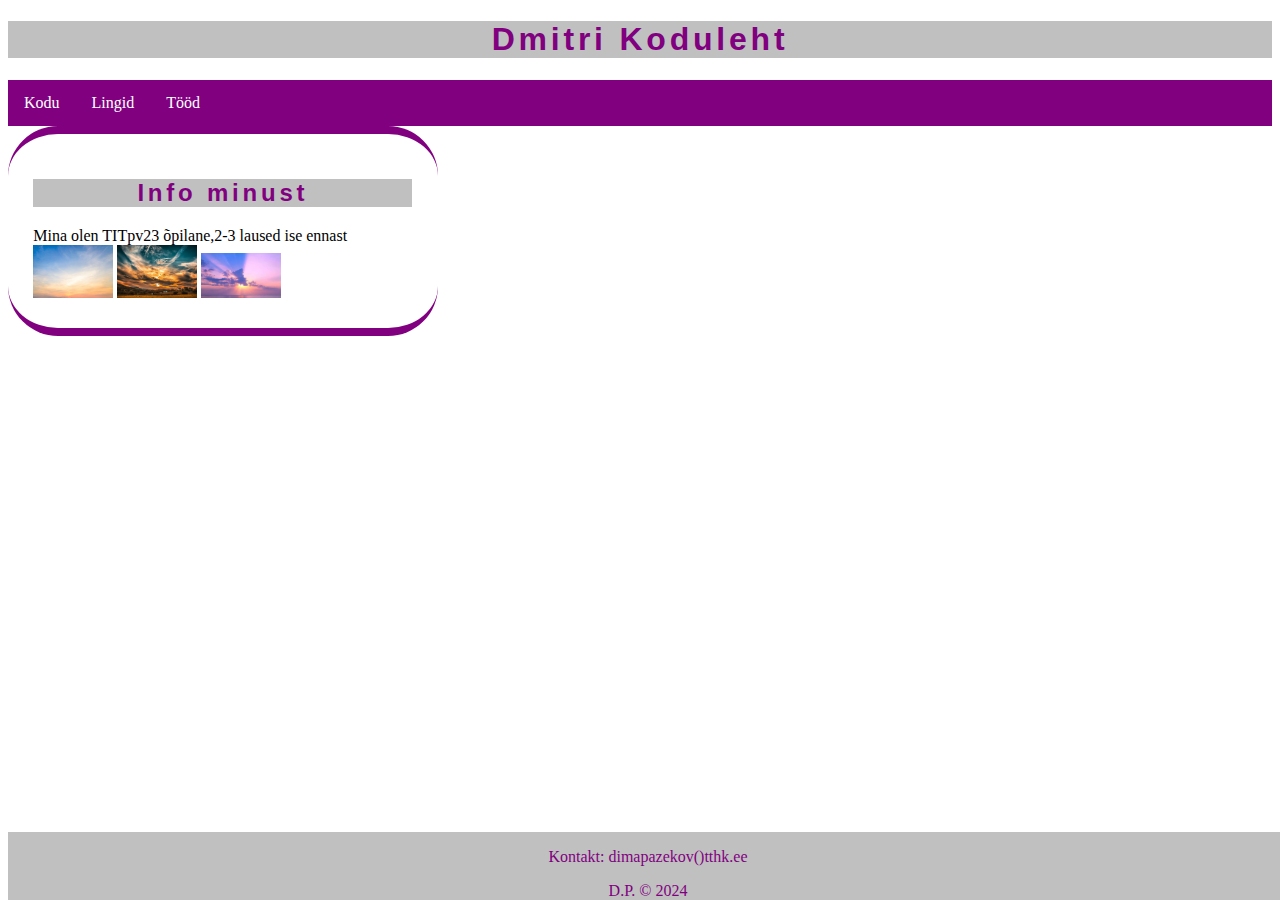
<file: Dmitri 2/index.html>
<!DOCTYPE html> 
<html lang="et"> 
<!--tehniline info--> 
 <head> 
  <title>Dmitri Koduleht</title> 
  <meta charset="utf-8"> 
  <!--CSS faili ühendamine index failiga--> 
  <link rel="stylesheet" type="text/css" href="style.css"> 
 </head> 
 <!--veebilehe sisu--> 
 <body> 
<!--päis--> 
 <header> 
  <h1>Dmitri Koduleht</h1> 
 </header> 
<!--navigeerimismenüü--> 
 <nav> 
  <ul> 
   <li> 
    <a href="index.html"> 
    Kodu 
    </a> 
   </li> 
   <li> 
    <a href="lingid.html"> 
    Lingid 
    </a> 
   </li> 
   <li> 
    <a href="tood.html"> 
    Tööd 
    </a> 
   </li> 
  </ul> 
 </nav> 
<!--põhisisu--> 
 <main> 
  <section> 
   <h2>Info minust</h2> 
   <div> Mina olen TITpv23 õpilane,2-3 laused ise ennast</div> 
   <img src="sky.png" alt="piltike" width="80px">
   <img src="Beautiful-sky" alt="piltike" width="80px">
   <img src="shutterstock" alt="piltike" width="80px">
   <img{border-radius: 80px;
   
   
   }
   </section> 
 </main> 
<!--jalus--> 
 <footer> 
  <p>Kontakt: dimapazekov()tthk.ee</p> 
  D.P. &copy; 2024 
 </footer> 
 </body> 
</html> 
<!--https://meet.google.com/qmb-ycpj-qpq-->
</file>
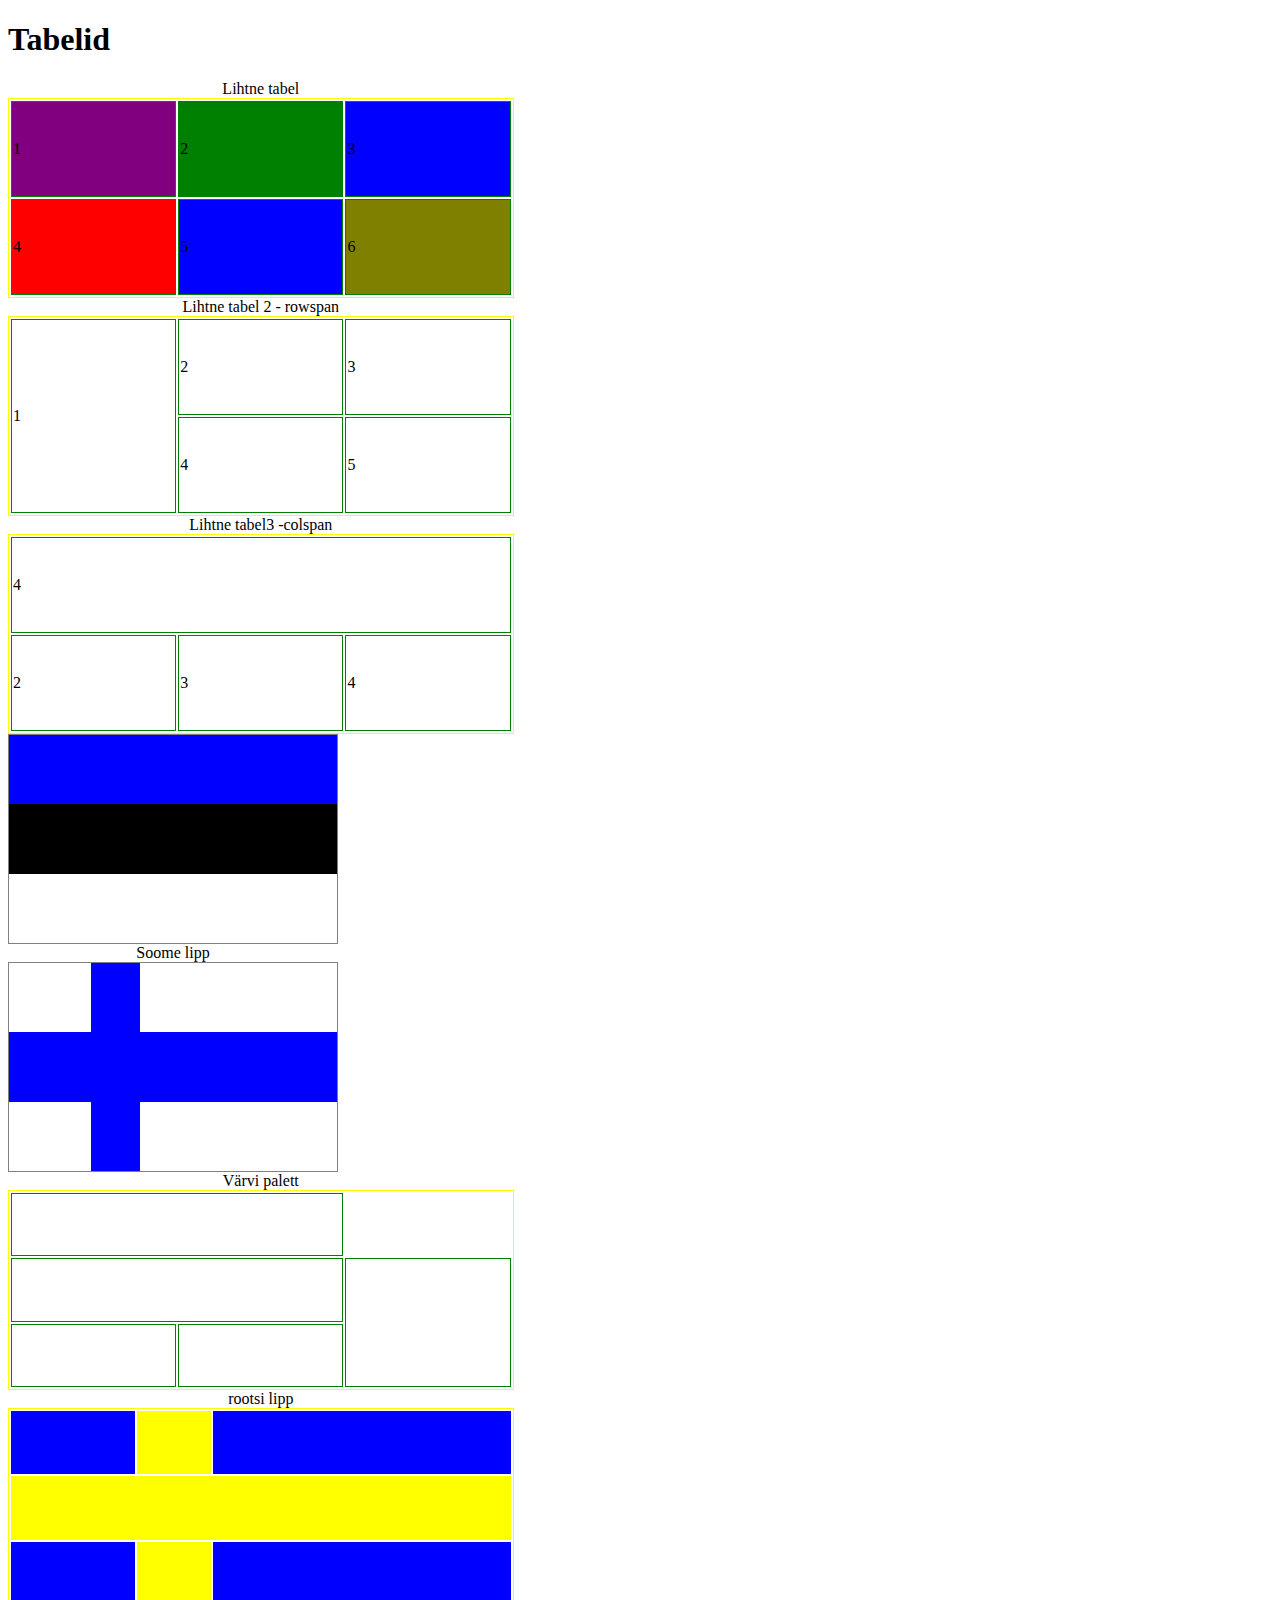
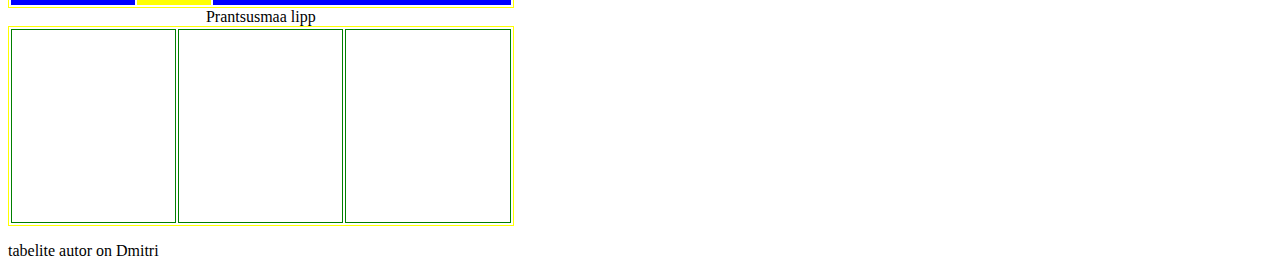
<file: Tabelid.html>
<!DOCTYPE html>
<html lang="et">
	<head>
		<title>ilusad tabelid</title>
		<meta charset="UTF-8">
		<link rel="stylesheet" type="text/css" href="tabelstyle.css">
	</head>
	<body>
		<header>
			<h1>Tabelid</h1>
		</header>
		<main>
		<!--tabel 1-->
			<table id="tabel1">
			<caption>Lihtne tabel</caption>
				<!--1.rida-->
				<tr>
					<td>1</td>
					<td>2</td>
					<td>3</td>
			</tr>
			<!--2.rida-->
				<tr>
				<td>4</td>
				<td>5</td>
				<td>6</td>
			</tr>
			
		</table>
		<!--tabel 2-->
			<table id="tabel2">
			<caption>Lihtne tabel 2 - rowspan</caption>
				<!--1.rida-->
				<tr>
					<td rowspan="2">1</td>
					<td>2</td>
					<td>3</td>
			</tr>
			<!--2.rida-->
				<tr>
				<td>4</td>
				<td>5</td>
			</tr>
			
		</table>
		
		<!--tabel 3-->
			<table id="tabel3">
			<caption>Lihtne tabel3 -colspan</caption>
				<!--1.rida-->
				<tr>
				<td colspan="3">4</td>
				
			</tr>
				<tr>
					<td>2</td>
					<td>3</td>
					<td>4</td>
			</tr>
		</table>
		<table id="eesti">
			<tr>
				<td></td>
			</tr>
			<tr>
				<td></td>
			</tr>
			<tr>
				<td></td>
			</tr>
			</table>
<!--Soome lipp-->
	<table id="soome">
	<caption>Soome lipp</caption>
			<tr>
				<td></td>
				<td></td>
			    <td></td>
			</tr>
			<tr>
				
			    <td colspan="3"></td>
			</tr>
			<tr>
				<td></td>
				<td></td>
			    <td></td>
			</tr>
			</table>
		<!--Värvi paltt-->
		            <table id="palett">
					<caption>Värvi palett</caption>
					<tr>
						<td colspan="3"></td>
					</tr>
					<tr>
						<td colspan="3"></td>
						<td rowspan="2"></td>
					</tr>
					<tr>
						<td></td>
						<td></td>
					</tr>
					</table>

					
		<!--Rootsi lipp-->
	<table id="rootsi">
	<caption>rootsi lipp</caption>
			<tr>
				<td></td>
				<td></td>
			    <td></td>
			</tr>
			<tr>
				
			    <td colspan="3"></td>
			</tr>
			<tr>
				<td></td>
				<td></td>
			    <td></td>
			</tr>
			</table>			
					
					<!--Prantsusmaa Lipp-->
			<table id="Prantsusmaa">
	<caption>Prantsusmaa lipp</caption>
			<tr>
				<td></td>
				<td></td>
			    <td></td>
			</tr>   
			</table>
		
		            <main>
					</main>
					<footer>
			<p>tabelite autor on Dmitri</p>
		</footer>
	    </body>
</html>
</file>
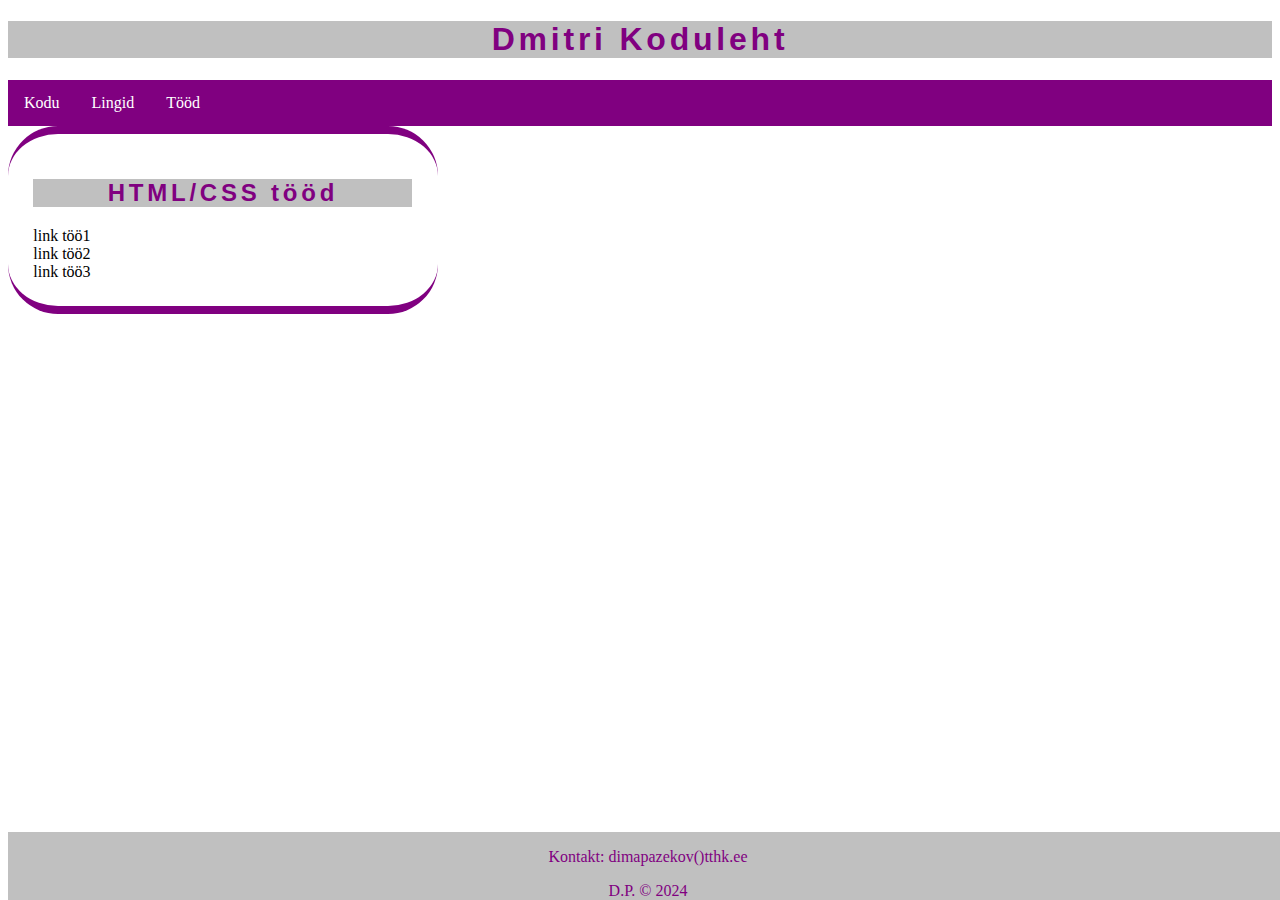
<file: Dmitri 2/lingid.html>
<!DOCTYPE html> 
<html lang="et"> 
<!--tehniline info--> 
 <head> 
  <title>Dmitri Koduleht</title> 
  <meta charset="utf-8"> 
  <!--CSS faili ühendamine index failiga--> 
  <link rel="stylesheet" type="text/css" href="style.css"> 
 </head> 
 <!--veebilehe sisu--> 
 <body> 
<!--päis--> 
 <header> 
  <h1>Dmitri Koduleht</h1> 
 </header> 
<!--navigeerimismenüü--> 
 <nav> 
  <ul> 
   <li> 
    <a href="index.html"> 
    Kodu 
    </a> 
   </li> 
   <li> 
    <a href="lingid.html"> 
    Lingid 
    </a> 
   </li> 
   <li> 
    <a href="tood.html"> 
    Tööd 
    </a> 
   </li> 
  </ul> 
 </nav> 
<!--põhisisu--> 
 <main> 
  <section> 
   <h2>HTML/CSS tööd</h2> 
    <div> 
    link töö1 
    <br> 
    link töö2 
    <br> 
    link töö3 
    </div> 
  </section> 
 </main> 
<!--jalus--> 
 <footer> 
  <p>Kontakt: dimapazekov()tthk.ee</p> 
  D.P. &copy; 2024 
 </footer> 
 </body> 
</html> 
<!--https://meet.google.com/qmb-ycpj-qpq-->
</file>
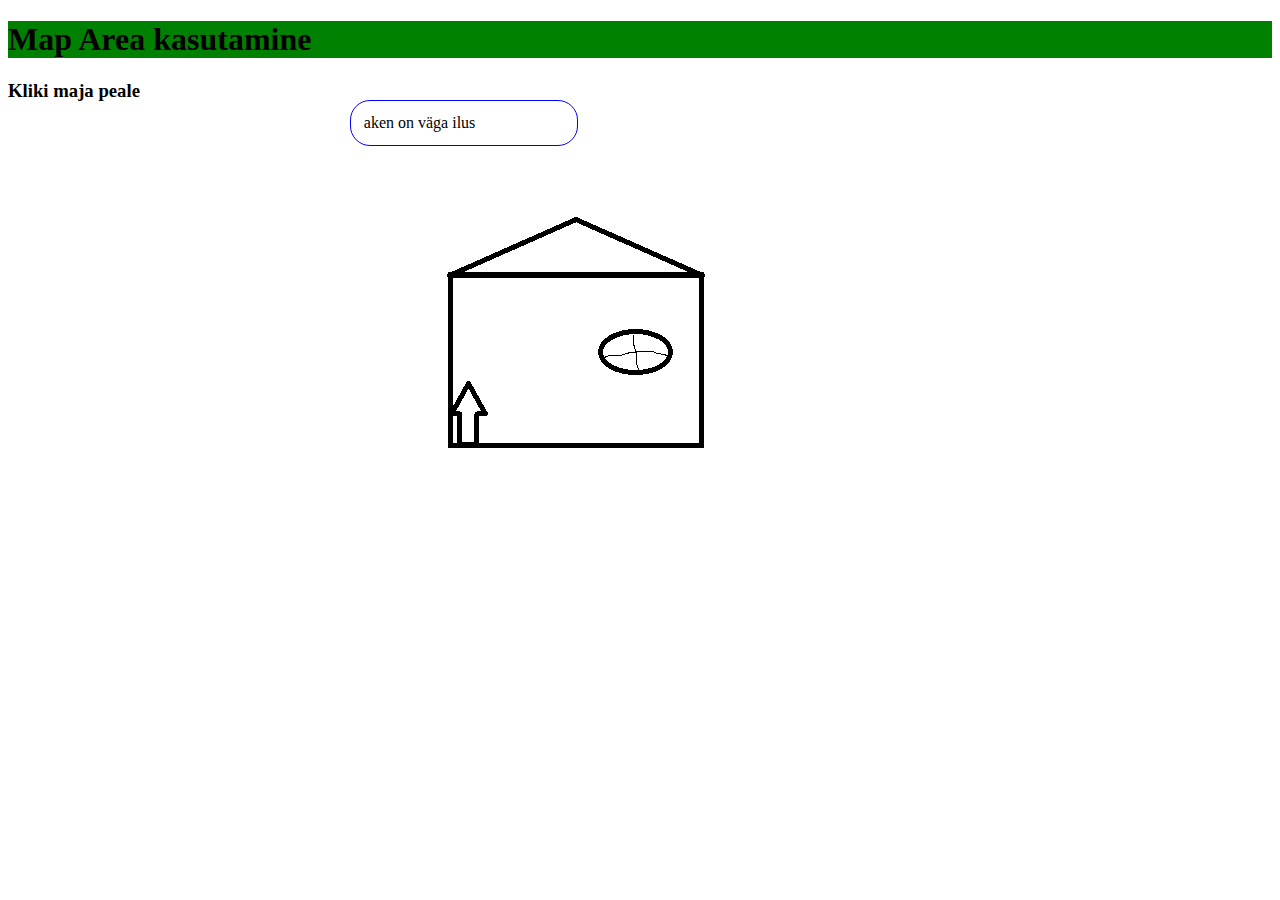
<file: map.area/aken.html>
<!DOCTYPE html>
<html lang="et">
<head>
    <meta charset="UTF-8">
    <title>Map Area kasutamine</title>
    <link rel="stylesheet" href="MapStyle.css">
</head>
<body>
<h1>Map Area kasutamine</h1>
<h3>Kliki maja peale</h3>
<img src="map.area" alt="majake" usemap="#majake">
<map name="majake">
    <!--circle coords =x,y, R-->
    <area shape="circle" coords="628,233,32" href="aken.html" alt="aken">
    <!--rect coords=x,y, x1, y1-->
    <area shape="rect" coords="440, 157, 694, 325" href="sein.html" alt="sein">
    <!--poly coords=x,y, x1,y1, x2,y2-->
    <area shape="poly" coords="442, 150, 566, 100, 690, 154" href="katus.html" alt="katus">

</map>
<div>aken on väga ilus</div>

</body>
</html>
</file>
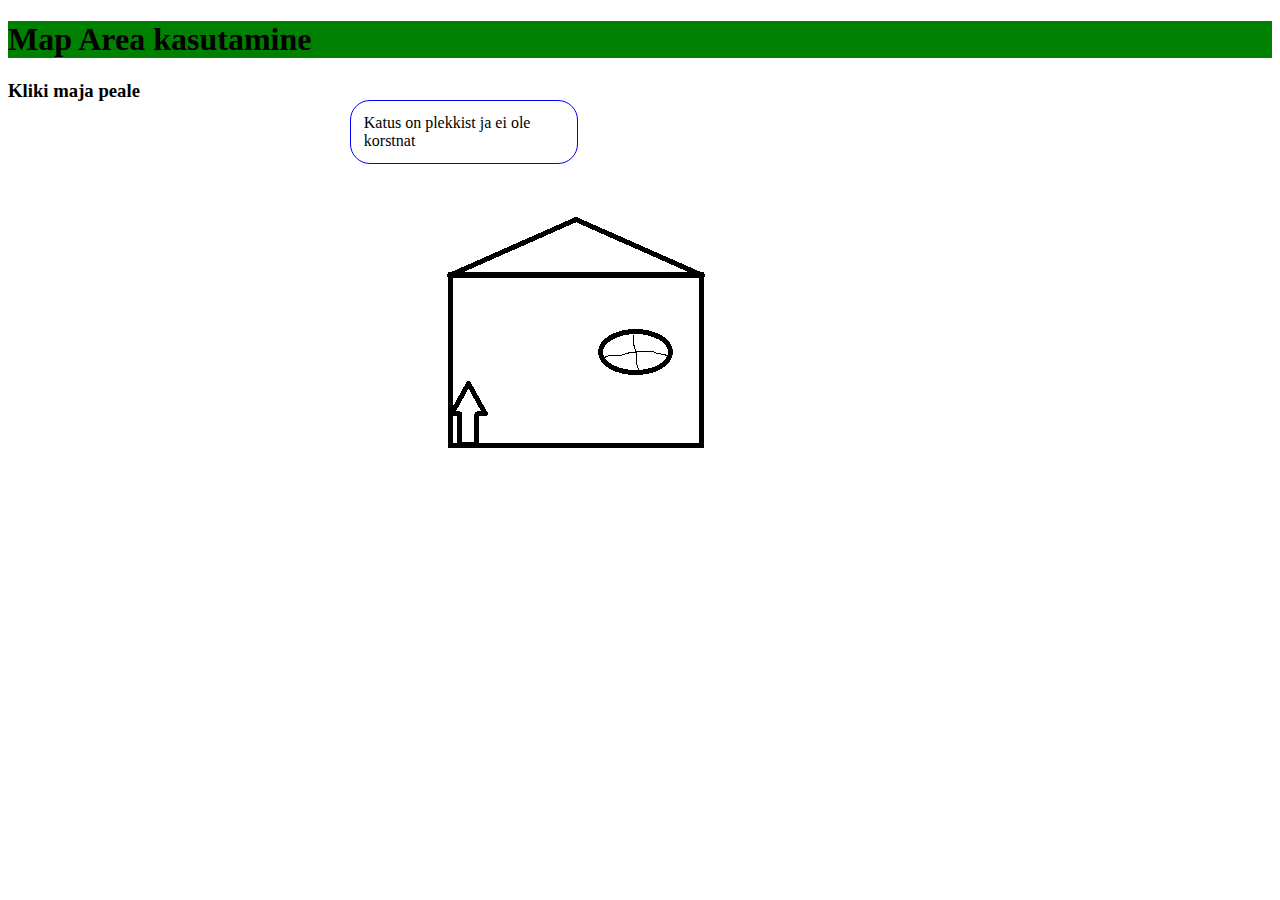
<file: map.area/katus.html>
<!DOCTYPE html>
<html lang="et">
<head>
    <meta charset="UTF-8">
    <title>Map Area kasutamine</title>
    <link rel="stylesheet" href="MapStyle.css">
</head>
<body>
<h1>Map Area kasutamine</h1>
<h3>Kliki maja peale</h3>
<img src="map.area" alt="majake" usemap="#majake">
<map name="majake">
   <!--circle coords =x,y, R-->
    <area shape="circle" coords="628,233,32" href="aken.html" alt="aken">
   <!--rect coords=x,y, x1, y1-->
    <area shape="rect" coords="440, 157, 694, 325" href="sein.html" alt="sein">
    <!--poly coords=x,y, x1,y1, x2,y2-->
    <area shape="poly" coords="442, 150, 566, 100, 690, 154" href="katus.html" alt="katus">

</map>
<div>Katus on plekkist ja ei ole korstnat</div>

</body>
</html>
</file>
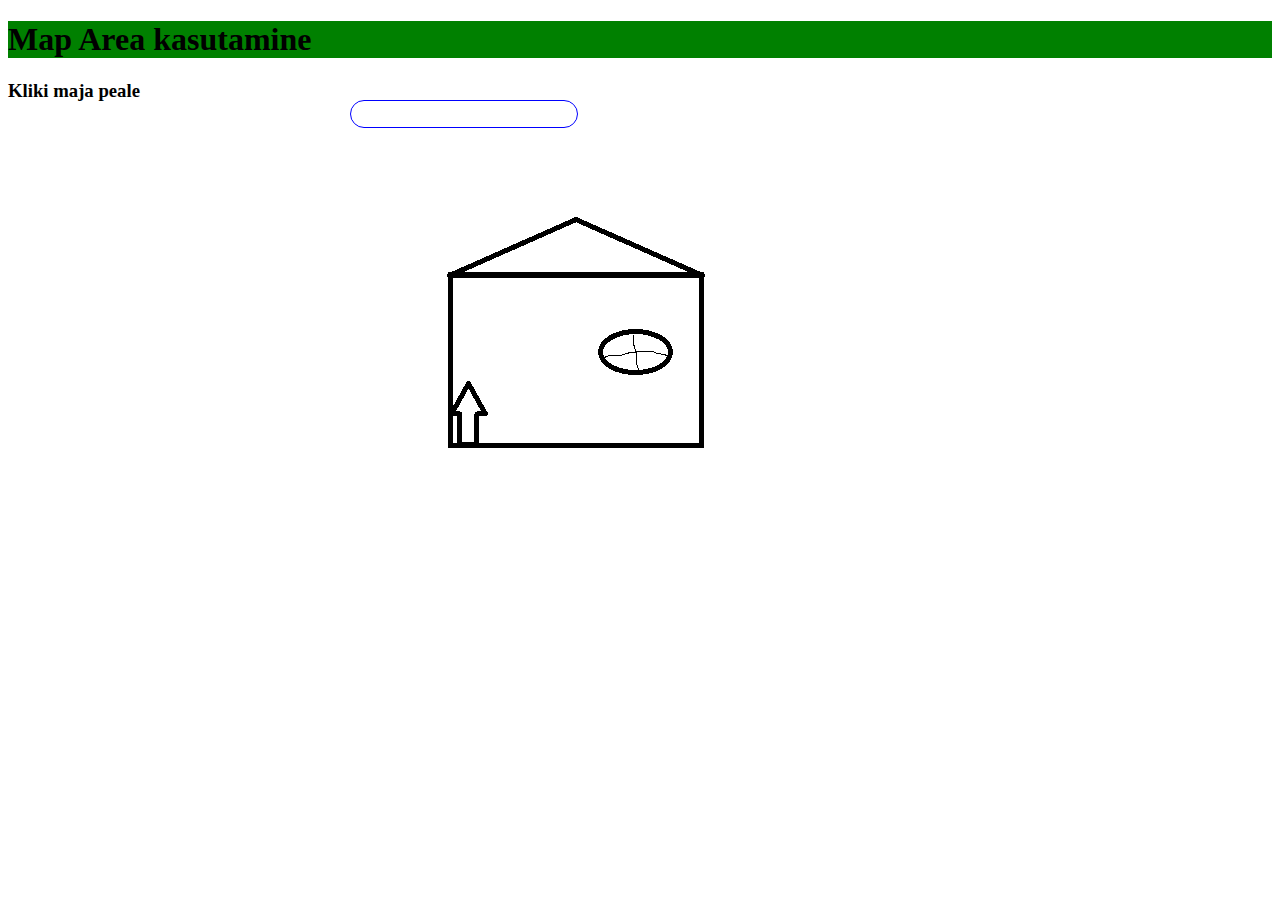
<file: map.area/map.area.html>
<!DOCTYPE html>
<html lang="et">
<head>
    <meta charset="UTF-8">
    <title>Map Area kasutamine</title>
    <link rel="stylesheet" href="MapStyle.css">
</head>
<body>
<h1>Map Area kasutamine</h1>
<h3>Kliki maja peale</h3>
<img src="map.area" alt="majake" usemap="#majake">
<map name="majake">
   <!--circle coords =x,y, R-->
    <area shape="circle" coords="628,233,32" href="aken.html" alt="aken">
   <!--rect coords=x,y, x1, y1-->
    <area shape="rect" coords="440, 157, 694, 325" href="sein.html" alt="sein">
    <!--poly coords=x,y, x1,y1, x2,y2-->
    <area shape="poly" coords="442, 150, 566, 100, 690, 154" href="katus.html" alt="katus">

</map>
<div></div>

</body>
</html>
</file>
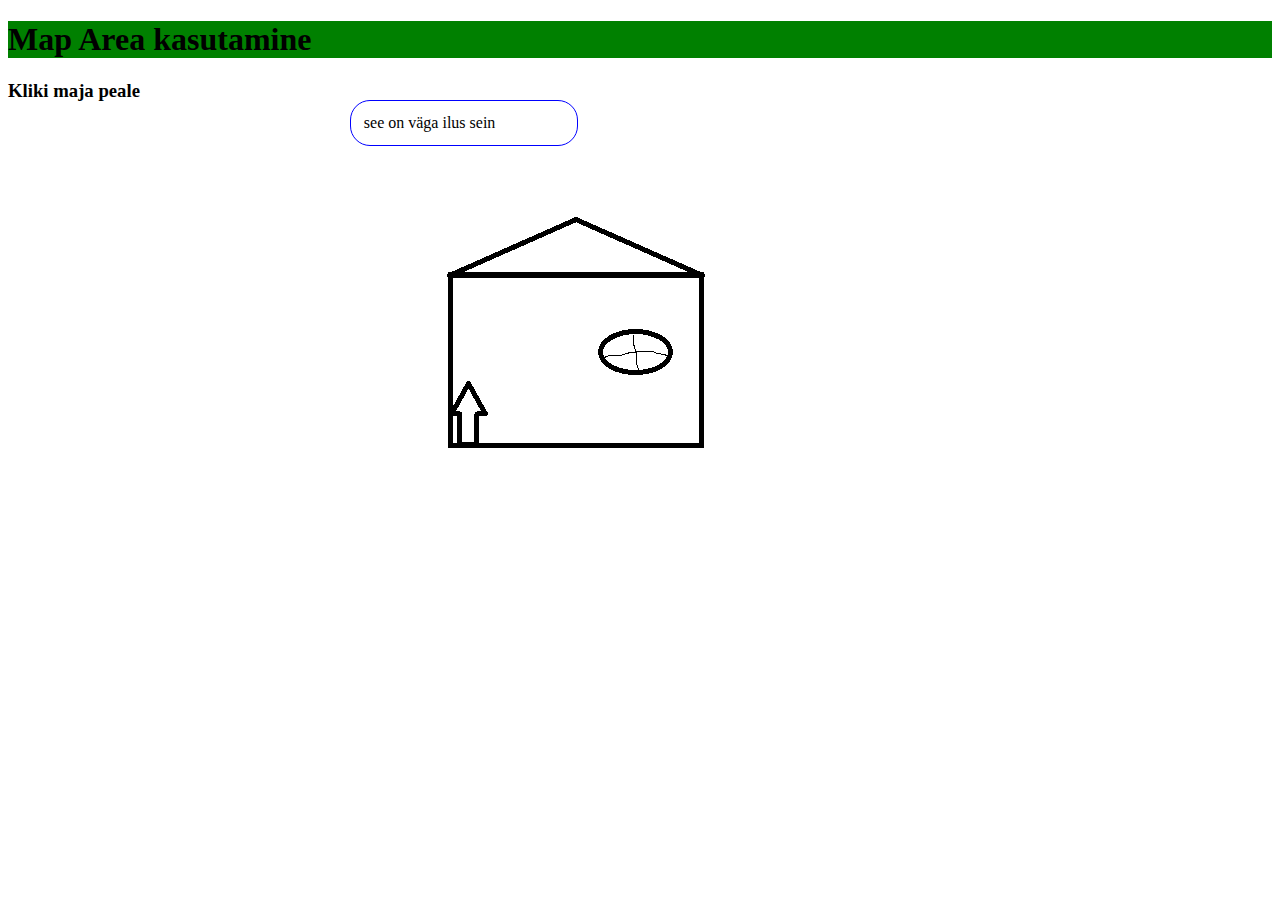
<file: map.area/sein.html>
<!DOCTYPE html>
<html lang="et">
<head>
    <meta charset="UTF-8">
    <title>Map Area kasutamine</title>
    <link rel="stylesheet" href="MapStyle.css">
</head>
<body>
<h1>Map Area kasutamine</h1>
<h3>Kliki maja peale</h3>
<img src="map.area" alt="majake" usemap="#majake">
<map name="majake">
   <!--circle coords =x,y, R-->
    <area shape="circle" coords="628,233,32" href="aken.html" alt="aken">
   <!--rect coords=x,y, x1, y1-->
    <area shape="rect" coords="440, 157, 694, 325" href="sein.html" alt="sein">
    <area shape="poly" coords="442, 150, 566, 100, 690, 154" href="katus.html" alt="katus">
</map>
<div>see on väga ilus sein</div>

</body>
</html>
</file>
<file: Dmitri 2/style.css>
/*style.css*/
header{
	color: purple; /* цвет текста*/
	background-color: silver; /*цвет фона*/
	font-family: Arial; /*тип шрифта*/
	letter-spacing: 0.1cm; /*растояние между букв*/
	text-align: center; /*местоположение заглавия*/	
}
footer{
	position: fixed;
	bottom: 0;
	color: purple;
	background-color: silver;
	width: 100%;
	text-align: center;
}
main section{
	border-top: 6pt solid purple; /*dotted dashed*/
	border-bottom: 6pt solid purple;
	border-radius: 50px;
	padding: 2%;
	width: 30%;
}
/*h2 mis on section sees*/
main section h2{
	color: purple; 
	background-color: silver; 
	font-family: Arial; 
	letter-spacing: 0.1cm; 
	text-align: center; 
	
}
/*navigeerimismenüü w3shools lehed*/
ul {
	list-style-type: none;
	margin: 0;
	padding: 0;
	overflow: hidden;
	background-color: purple;
}

li {
	float: left;
}

li a {
	display: block;
	color: white;
	text-align: center;
	padding: 14px 16px;
	text-decoration: none;
}

li a:hover {
	background-color: violet;
}
</file>
<file: tabelstyle.css>
table{
	width: 40%; /*40% ekraani laiust*/
	height: 200px;
	border: 1pt solid yellow;
}
td{
	border:1pt solid green;
	text-allign: center; /*Выравнивание текста*/
}
/*1.rida 1.lahter*/
#tabel1 tr:nth-child(1) td:nth-child(1){
	background-color: purple;
}
/*1.rida 2.lahter*/
#tabel1 tr:nth-child(1) td:nth-child(2){
	background-color: green;
}
/*2.rida 1.lahter*/
#tabel1 tr:nth-child(2) td:nth-child(1){
	background-color: red;
}
/*2.rida 2.lahter*/
#tabel1 tr:nth-child(2) td:nth-child(2){
	background-color: blue;
}
/*3.rida 1.lahter*/
#tabel1 tr:nth-child(2) td:nth-child(3){
	background-color: olive;
}
/*3.rida 2.lahter*/
#tabel1 tr:nth-child(1) td:nth-child(3){
	background-color: blue;
}
/*-------------------------Eesti lipp---------------*/
#eesti{
	width: 330px; /*40% ekraani laiust*/
	height: 210px;
	border: 1pt solid grey;
	border-spacing: 0;
	}
#eesti td{
	border:0;
}
/*1.rida*/
#eesti tr:nth-child(1){
	background-color: blue;	
	}
/*2.rida*/
#eesti tr:nth-child(2){
	background-color: black;	
	}
	/*3.rida*/
#eesti tr:nth-child(3){
	background-color: white;	
	}
	
	#soome{
	width: 330px; /*40% ekraani laiust*/
	height: 210px;
	border: 1pt solid grey;
	border-spacing: 0;
	}
#soome td{
	border:0;
}
/*1.rida* 1.lahter ja 3.rida 1.lahter*/
#soome tr:nth-child(1) td:nth-child(1),
#soome tr:nth-child(3) td:nth-child(1){
	background-color:white;	
	width: 25%;
	}
#soome tr:nth-child(1) td:nth-child(2),
#soome tr:nth-child(3) td:nth-child(2){
	background-color:blue;	
	width: 15%;
	}
#soome tr:nth-child(1) td:nth-child(3),
#soome tr:nth-child(3) td:nth-child(3){
	background-color:white;	
	}
	/*3.rida*/
#soome tr:nth-child(2){
	background-color: blue;	
	}
	
	
	
	
	
	#prantsusmaa{
	width: 330px; /*40% ekraani laiust*/
	height: 210px;
	border: 1pt solid grey;
	border-spacing: 0;
	}
#prantsusmaa td{
	border:0;
}
/*1.rida* 1.lahter ja 3.rida 1.lahter*/
#prantsusmaa tr:nth-child(1) td:nth-child(1){
	background-color:blue;
	}
#prantsusmaa tr:nth-child(1) td:nth-child(2){
	background-color:white;	
	}
#prantsusmaa tr:nth-child(1) td:nth-child(3)
	background-color:red;	
	}
	
	#Rootsi{
	width: 330px; /*40% ekraani laiust*/
	height: 210px;
	border: 1pt solid grey;
	border-spacing: 0;
	}
#rootsi td{
	border:0;
}
/*1.rida* 1.lahter ja 3.rida 1.lahter*/
#rootsi tr:nth-child(1) td:nth-child(1),
#rootsi tr:nth-child(3) td:nth-child(1){
	background-color:blue;	
	width: 25%;
	}
#rootsi tr:nth-child(1) td:nth-child(2),
#rootsi tr:nth-child(3) td:nth-child(2){
	background-color:yellow;	
	width: 15%;
	}
#rootsi tr:nth-child(1) td:nth-child(3),
#rootsi tr:nth-child(3) td:nth-child(3){
	background-color:blue;	
	}
	/*3.rida*/
#rootsi tr:nth-child(2){
	background-color: yellow;	
	}
</file>
<file: map.area/MapStyle.css>
h1{
    background-color: green;
}
div{
    border: 1px solid blue;
    border-radius: 20px;
    padding: 1%;
    width: 200px;
    position: absolute;
    left: 350px;
    top: 100px;
}
</file>
